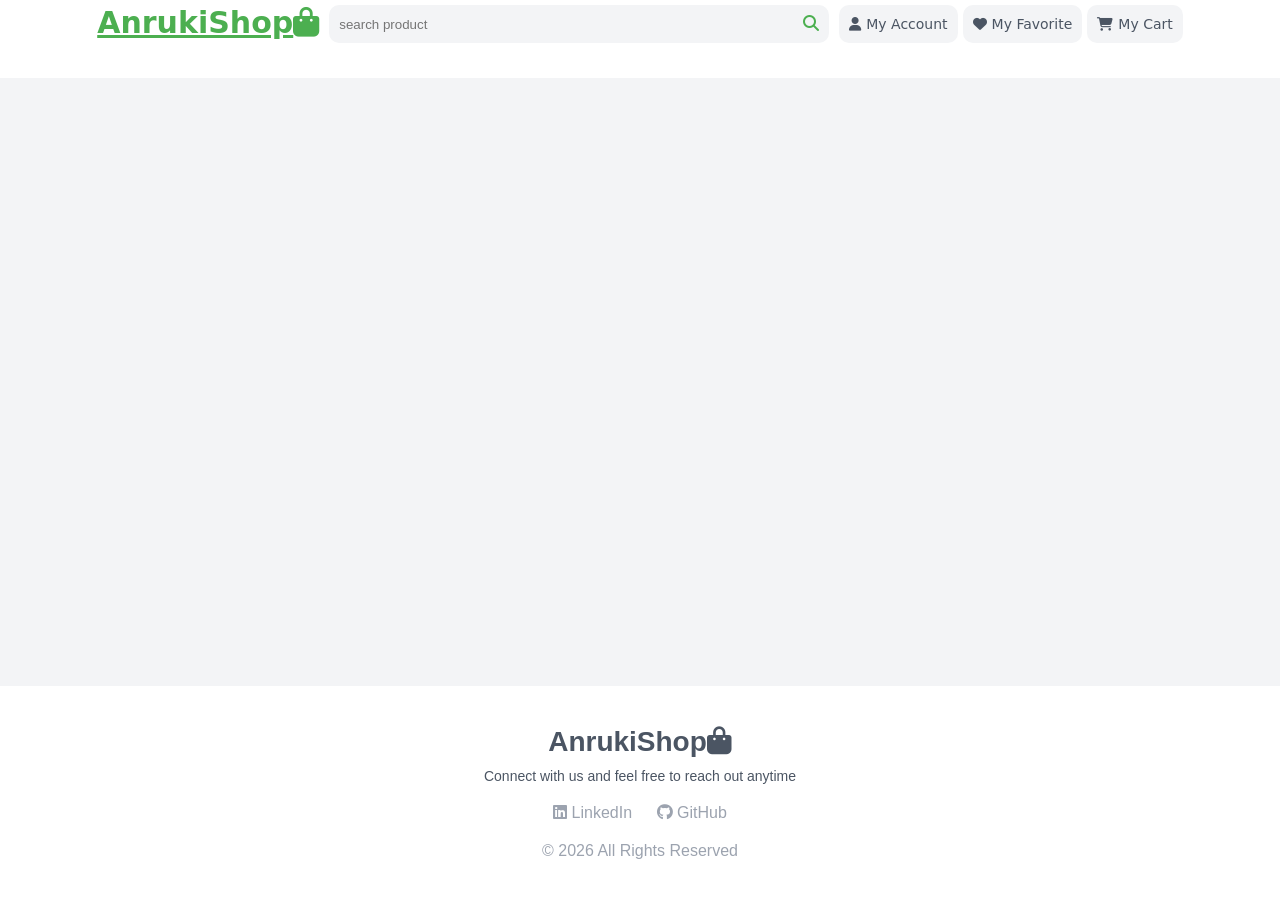
<file: index.html>
<!DOCTYPE html>
<html lang="en">

<head>
    <meta charset="UTF-8">
    <meta name="viewport" content="width=device-width, initial-scale=1.0">
    <meta name="description" content="AnrukiShop is a fully functional e-commerce web application built using Vanilla JavaScript and RESTful APIs, featuring product listing, cart system, wishlist, authentication, and checkout process.">
    <title>AnrukiShop</title>
    <link rel="stylesheet" href="CSS/index.css" />
    <link rel="stylesheet" href="CSS/products.css">
    <link rel="stylesheet" href="https://cdnjs.cloudflare.com/ajax/libs/font-awesome/6.5.0/css/all.min.css" />
    <link rel="icon" href="./favicon.ico" type="image/x-icon">
</head>

<body>
    <header id="header"></header>

    <nav id="nav"></nav>

    <section id="section">
        <div id="products" class="products"></div>
    </section>

    <footer id="footer"></footer>

    <script type="module" src="JS/main.js"></script>
</body>

</html>
</file>
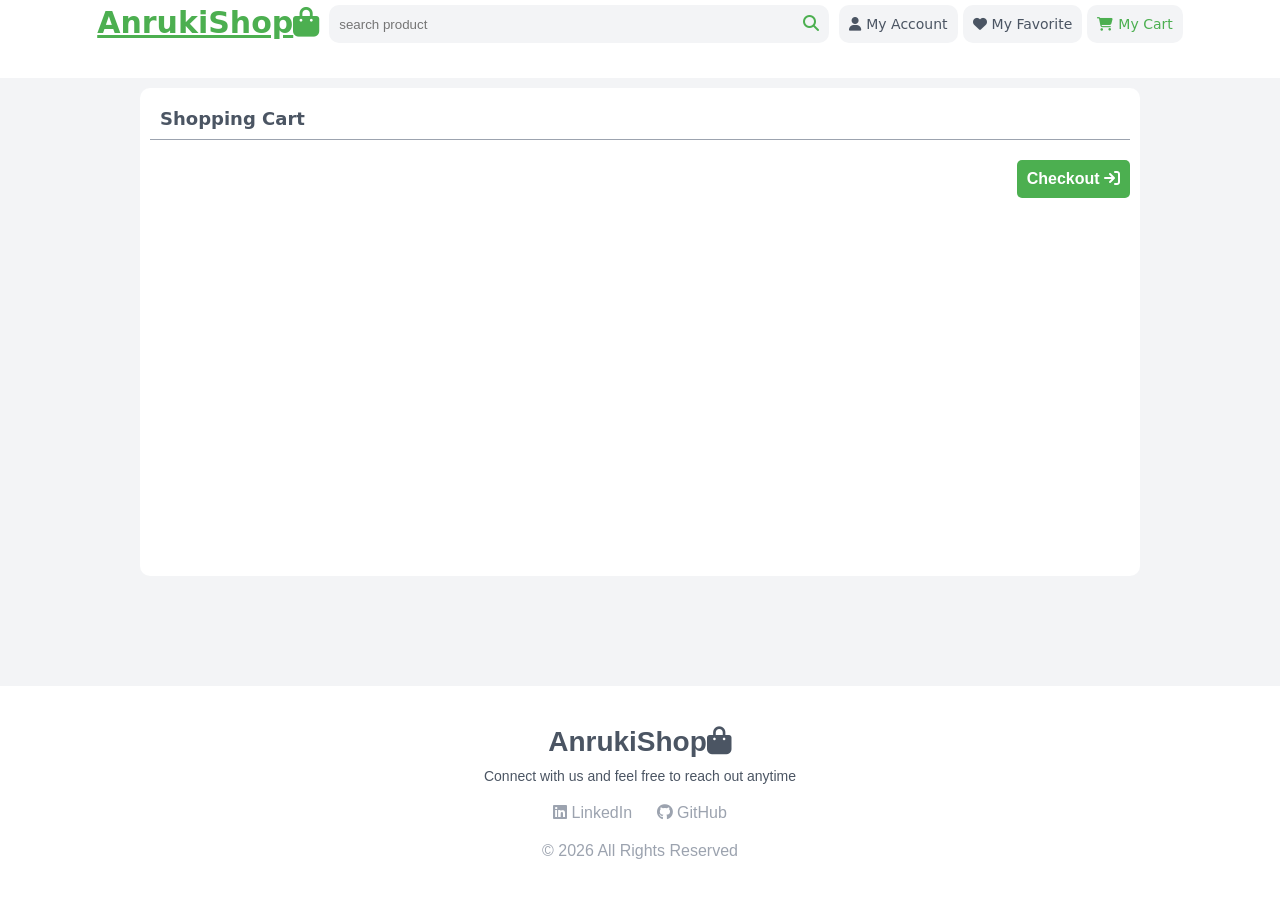
<file: cart.html>
<!DOCTYPE html>
<html lang="en">

<head>
    <meta charset="UTF-8">
    <meta name="viewport" content="width=device-width, initial-scale=1.0">
    <title>AnrukiShop</title>
    <link rel="stylesheet" href="CSS/index.css" />
    <link rel="stylesheet" href="CSS/cart.css" />
    <link rel="stylesheet" href="https://cdnjs.cloudflare.com/ajax/libs/font-awesome/6.5.0/css/all.min.css" />
    <link rel="icon" href="./favicon.ico" type="image/x-icon">
</head>

<body>
    <header id="header"></header>

    <nav id="nav"></nav>
    
    <section id="section">
        <div id="container" class="container">
            <div class="title">
                <h4>Shopping Cart</h4>
                <span id="itemsCount"></span>
            </div>
            <div id="items" class="items"></div>
            <div class="cart-total">
                <span id="total"></span>
                <button id="checkoutBtn">Checkout <i class="fa-solid fa-arrow-right-to-bracket"></i></button>
            </div>
        </div>
    </section>

    <footer id="footer"></footer>

    <script type="module" src="JS/features/cart/cart.js"></script>
</body>

</html>
</file>
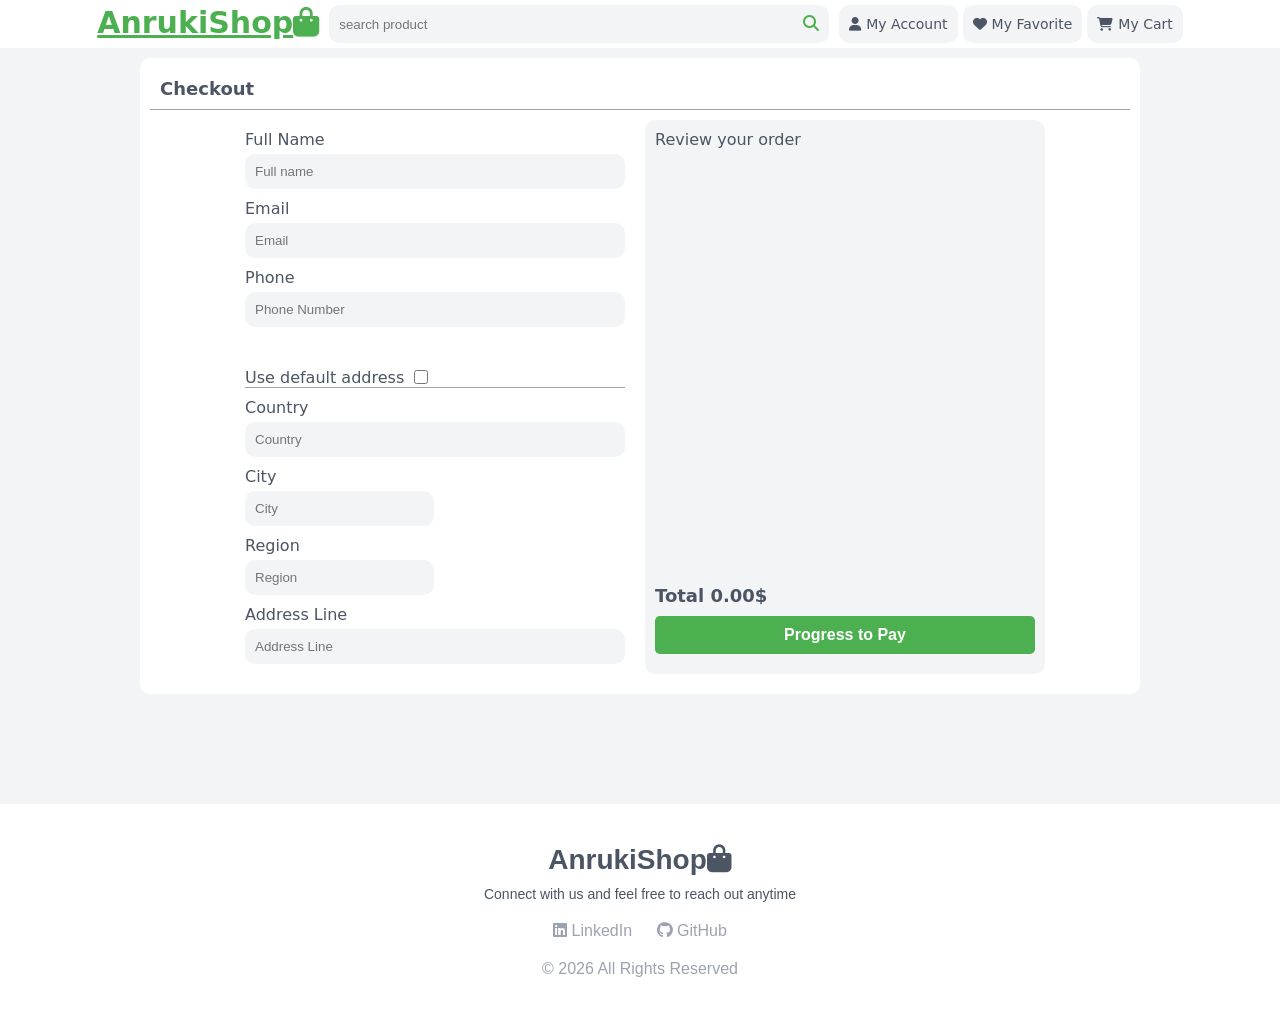
<file: checkout.html>
<!DOCTYPE html>
<html lang="en">

<head>
    <meta charset="UTF-8">
    <meta name="viewport" content="width=device-width, initial-scale=1.0">
    <title>AnrukiShop</title>
    <link rel="stylesheet" href="CSS/index.css" />
    <link rel="stylesheet" href="CSS/checkout.css" />
    <link rel="stylesheet" href="https://cdnjs.cloudflare.com/ajax/libs/font-awesome/6.5.0/css/all.min.css" />
    <link rel="icon" href="./favicon.ico" type="image/x-icon">
</head>

<body>
    <header id="header"></header>

    <section id="section">
        <div class="content">
            <div class="title">Checkout</div>
            <div class="form">
                <div class="chekout-info">
                    <div class="name">
                        <span class="label">Full Name</span>
                        <input type="text" id="name" readonly placeholder="Full name" required>
                    </div>
                    <div class="email">
                        <span class="label">Email</span>
                        <input type="text" id="email" readonly placeholder="Email" required>
                    </div>
                    <div class="phone">
                        <span class="label">Phone</span>
                        <input type="tel" id="phone" readonly placeholder="Phone Number" required>
                    </div>
                    <div class="default-address">
                        <span class="label">Use default address</span>
                        <input type="checkbox" id="useDefaultAddress">
                    </div>
                    <div class="country">
                        <span class="label">Country</span>
                        <input type="text" id="country" placeholder="Country" required>
                    </div>
                    <div class="address">
                        <div class="city">
                            <span class="label">City</span>
                            <input type="text" id="city" placeholder="City" required>
                        </div>
                        <div class="region">
                            <span class="label">Region</span>
                            <input type="text" id="region" placeholder="Region" required>
                        </div>
                        <div class="address-line">
                            <span class="label">Address Line</span>
                            <input type="text" id="addressLine" placeholder="Address Line" required>
                        </div>
                    </div>
                </div>
                <div class="pay-info">
                    <div class="order">
                        <span>Review your order</span>
                        <div class="items" id="items"></div>
                    </div>
                    <span class="total" id="total">Total 0.00$</span>
                    <button id="payBtn">Progress to Pay</button>
                    <p id="message"></p>
                </div>
            </div>
        </div>
    </section>

    <footer id="footer"></footer>

    <script type="module" src="JS/features/checkout/checkout.js"></script>
</body>

</html>
</file>
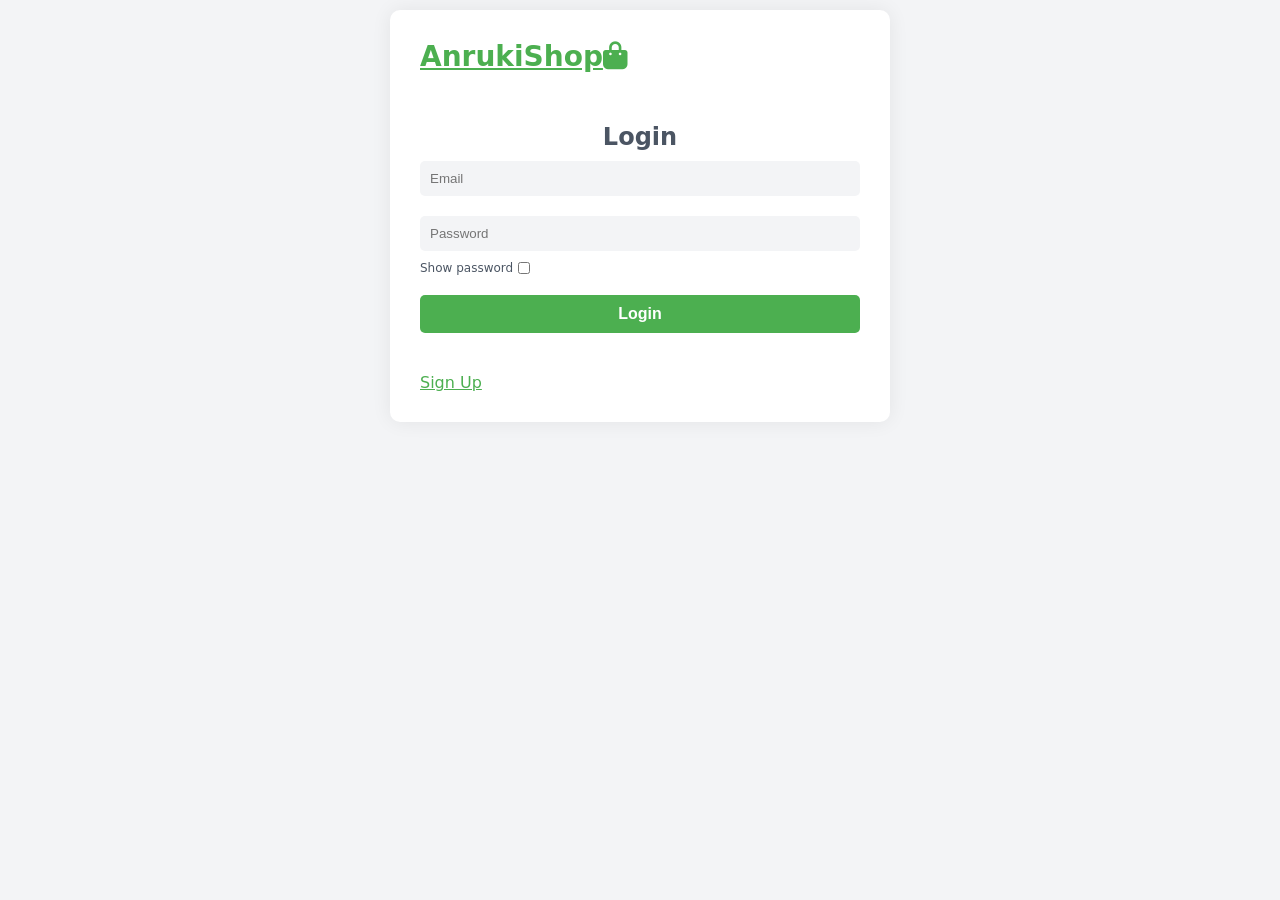
<file: login.html>
<!DOCTYPE html>
<html lang="en">

<head>
    <meta charset="UTF-8">
    <meta name="viewport" content="width=device-width, initial-scale=1.0">
    <title>AnrukiShop Login</title>
    <link rel="stylesheet" href="CSS/index.css" />
    <link rel="stylesheet" href="CSS/login.css" />
    <link rel="stylesheet" href="https://cdnjs.cloudflare.com/ajax/libs/font-awesome/6.5.0/css/all.min.css" />
    <link rel="icon" href="./favicon.ico" type="image/x-icon">
</head>

<body>

    <div class="container">
        <h1 class="logo"><a href="index.html">AnrukiShop<i class="fa-solid fa-bag-shopping"></i> </a></h1>
        <div class="form" id="form">
            <h2>Login</h2>

            <input type="email" id="email" placeholder="Email" required>
            <input type="password" id="password" placeholder="Password" required>
            <div class="show-password-box">
                Show password
                <input type="checkbox" id="showPassword">
            </div>

            <button id="loginBtn">Login</button>
            <p id="message"></p>
            <a href="signup.html">Sign Up</a>
        </div>
    </div>

    <script type="module" src="JS/features/auth/login.js"></script>
</body>

</html>
</file>
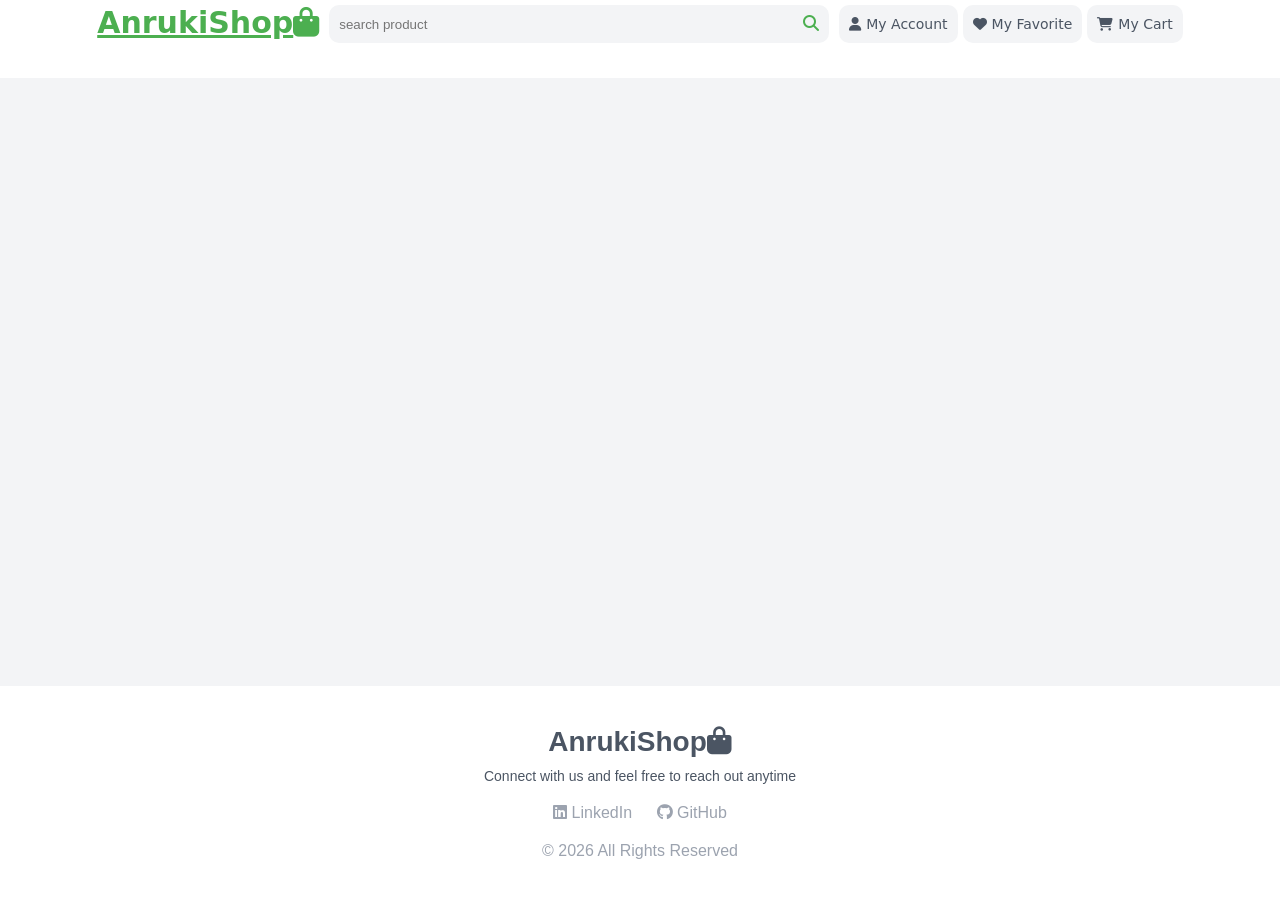
<file: product.html>
<!DOCTYPE html>
<html lang="en">

<head>
    <meta charset="UTF-8">
    <meta name="viewport" content="width=device-width, initial-scale=1.0">
    <title>AnrukiShop</title>
    <link rel="stylesheet" href="CSS/index.css" />
    <link rel="stylesheet" href="CSS/product.css" />
    <link rel="stylesheet" href="https://cdnjs.cloudflare.com/ajax/libs/font-awesome/6.5.0/css/all.min.css" />
    <link rel="icon" href="./favicon.ico" type="image/x-icon">
</head>

<body>
    <header id="header"></header>

    <nav id="nav"></nav>

    <section id="section"></section>

    <footer id="footer"></footer>

    <script type="module" src="JS/features/products/product.js"></script>
</body>

</html>
</file>
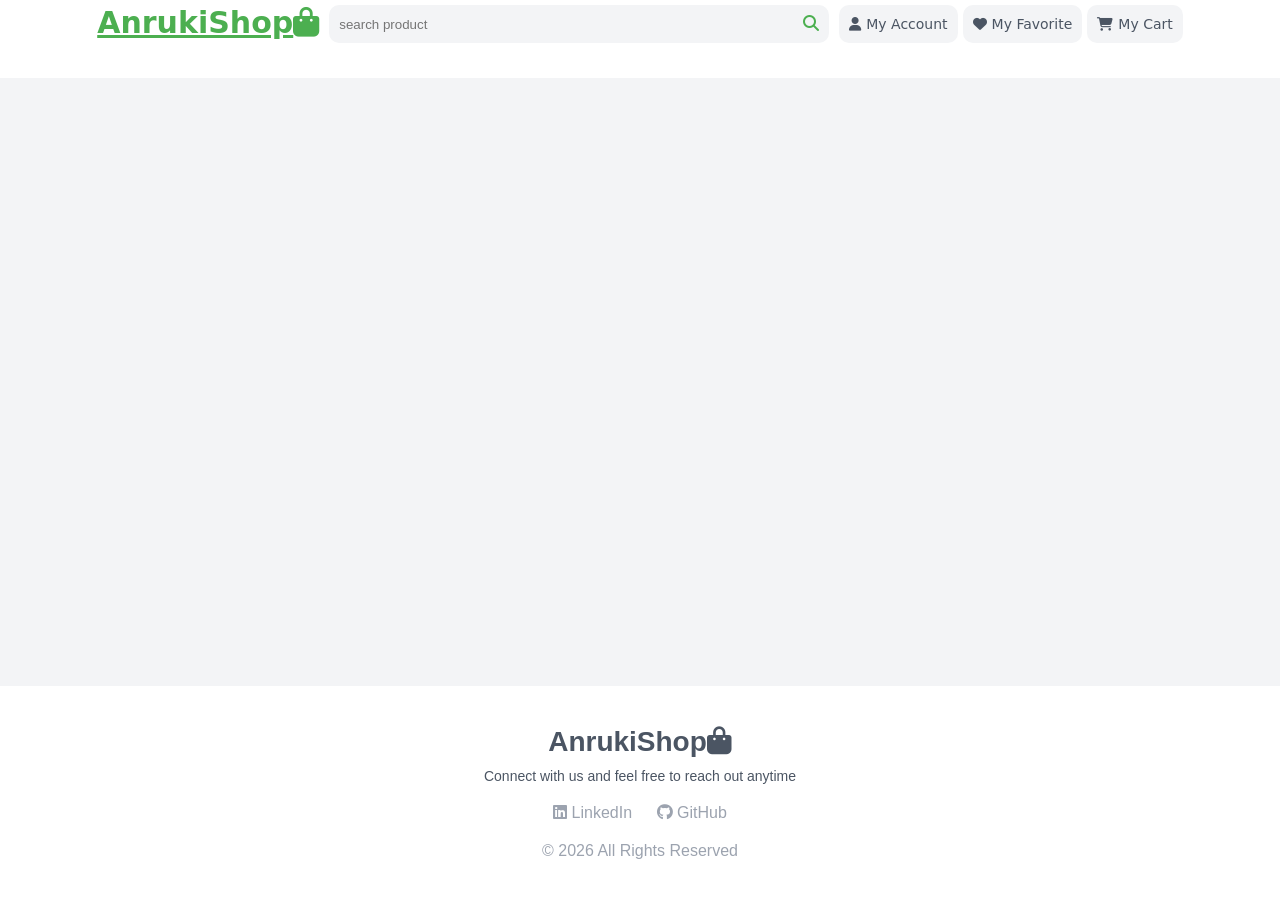
<file: products.html>
<!DOCTYPE html>
<html lang="en">

<head>
    <meta charset="UTF-8">
    <meta name="viewport" content="width=device-width, initial-scale=1.0">
    <title>AnrukiShop</title>
    <link rel="stylesheet" href="CSS/index.css" />
    <link rel="stylesheet" href="CSS/products.css" />
    <link rel="stylesheet" href="https://cdnjs.cloudflare.com/ajax/libs/font-awesome/6.5.0/css/all.min.css" />
    <link rel="icon" href="./favicon.ico" type="image/x-icon">
</head>

<body>
    <header id="header"></header>

    <nav id="nav"></nav>

    <section id="section">
        <div id="products" class="products"></div>
    </section>

    <footer id="footer"></footer>

    <script type="module" src="JS/features/products/products.js"></script>
</body>

</html>
</file>
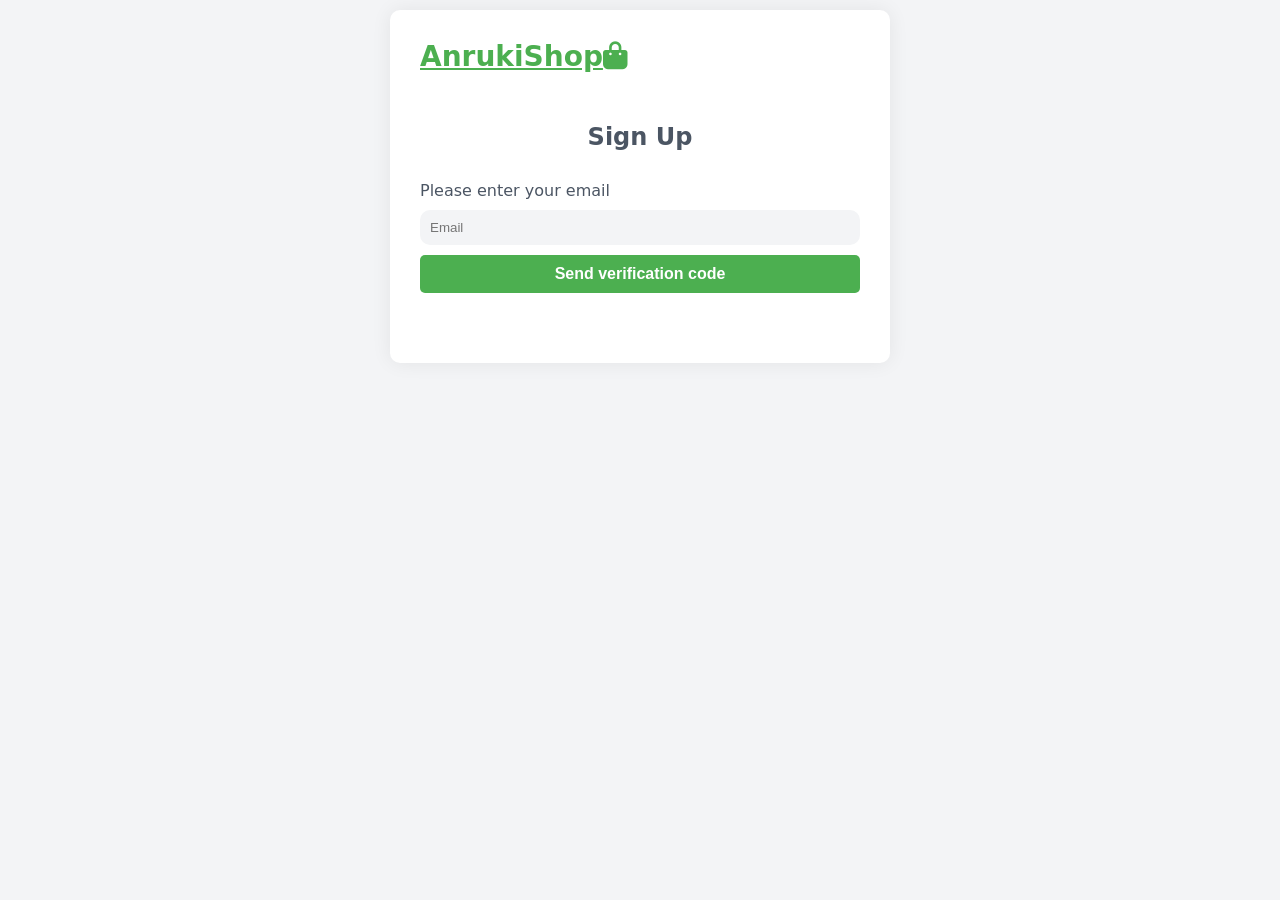
<file: signup.html>
<!DOCTYPE html>
<html lang="en">

<head>
    <meta charset="UTF-8">
    <meta name="viewport" content="width=device-width, initial-scale=1.0">
    <title>AnrukiShop Login</title>
    <link rel="stylesheet" href="CSS/index.css" />
    <link rel="stylesheet" href="CSS/signup.css" />
    <link rel="stylesheet" href="https://cdnjs.cloudflare.com/ajax/libs/font-awesome/6.5.0/css/all.min.css" />
    <link rel="icon" href="./favicon.ico" type="image/x-icon">
</head>

<body>

    <div class="container">
        <h1 class="logo"><a href="index.html">AnrukiShop<i class="fa-solid fa-bag-shopping"></i></a></h1>
        <div class="form" id="form">
            <h2>Sign Up</h2>
            <span>Please enter your email</span>
            <input type="email" id="email" placeholder="Email" required>
            <button id="sendCodeBtn">Send verification code</button>
            <p id="message"></p>
        </div>
    </div>
    <script type="module" src="JS/features/auth/signup.js"></script>
</body>

</html>
</file>
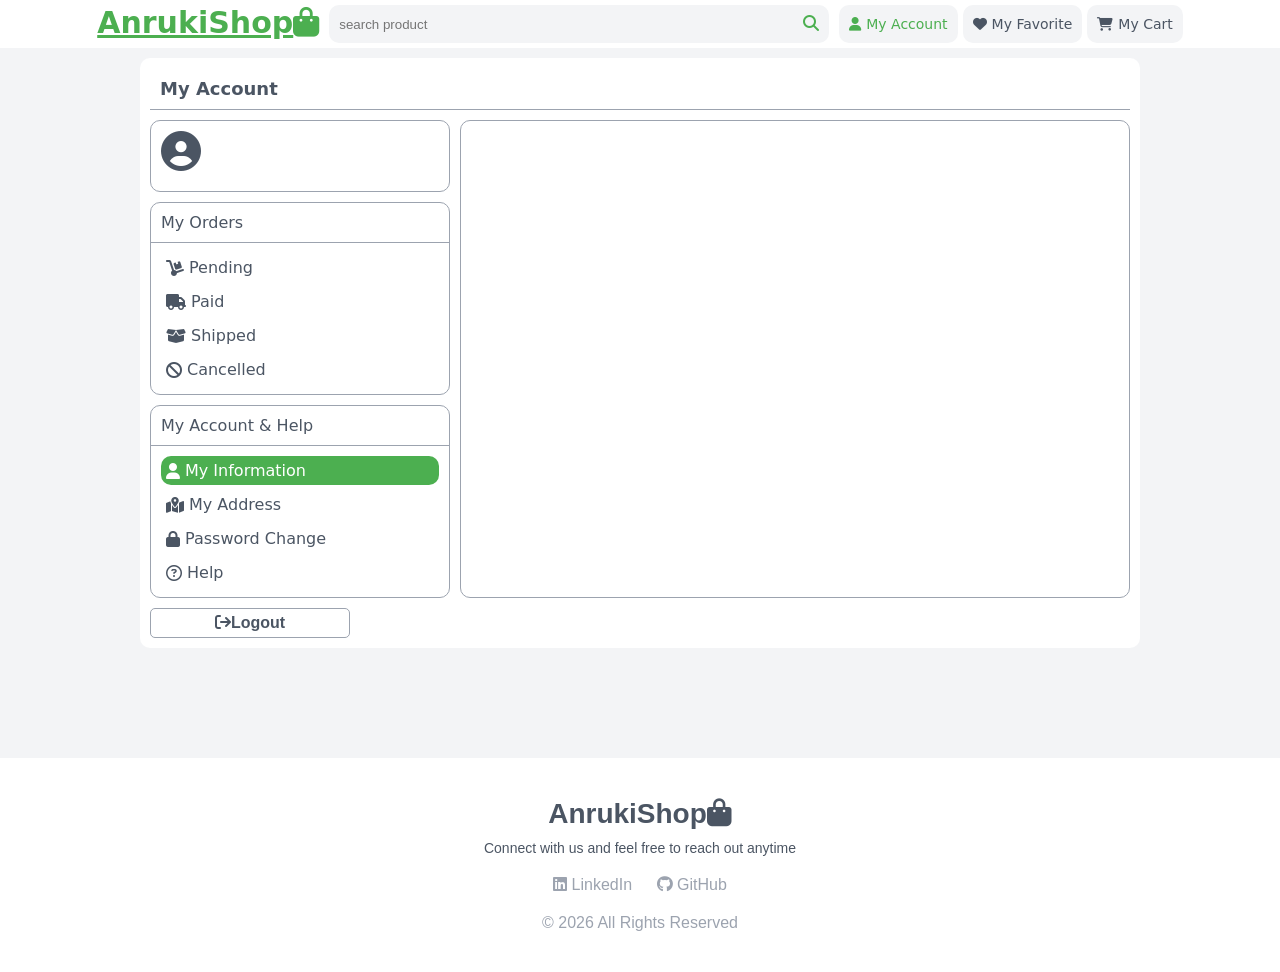
<file: user.html>
<!DOCTYPE html>
<html lang="en">

<head>
    <meta charset="UTF-8">
    <meta name="viewport" content="width=device-width, initial-scale=1.0">
    <title>AnrukiShop</title>
    <link rel="stylesheet" href="CSS/index.css">
    <link rel="stylesheet" href="CSS/user.css">
    <link rel="stylesheet" href="https://cdnjs.cloudflare.com/ajax/libs/font-awesome/6.5.0/css/all.min.css" />
    <link rel="icon" href="./favicon.ico" type="image/x-icon">
</head>

<body>

    <header id="header"></header>
    
    <section id="section">
        <div class="container">
            <div class="title">My Account</div>
            <div class="content">
                <aside id="aside">
                    <div class="avatar">
                        <i class="fa-solid fa-circle-user"></i>
                        <span class="name" id="name"></span>
                        <span class="email" id="email"></span>
                    </div>
                    <div class="orders">
                        <span class="title">My Orders</span>
                        <div class="order-options">
                            <span class="option" id="pendingOption"><i class="fa-solid fa-dolly"></i> Pending</span>
                            <span class="option" id="paidOption"><i class="fa-solid fa-truck"></i> Paid</span>
                            <span class="option" id="shopedOption"><i class="fa-solid fa-box-open"></i> Shipped</span>
                            <span class="option" id="cancelledOption"><i class="fa-solid fa-ban"></i> Cancelled</span>
                        </div>
                    </div>
                    <div class="user-info">
                        <span class="title">My Account & Help</span>
                        <div class="user-info-options">
                            <span class="option clicked" id="informationOption"><i class="fa-solid fa-user"></i> My
                                Information</span>
                            <span class="option" id="addressOption"><i class="fa-solid fa-map-location-dot"></i> My
                                Address</span>
                            <span class="option" id="passwordChangeOption"><i class="fa-solid fa-lock"></i> Password
                                Change</span>
                            <span class="option" id="helpOption"><i class="fa-regular fa-circle-question"></i>
                                Help</span>
                        </div>
                    </div>
                </aside>
                <div class="content-data" id="contentData"></div>
            </div>
            <button class="logout" id="logout"><i class="fa-solid fa-arrow-right-from-bracket"></i>Logout</button>
        </div>
    </section>

    <footer id="footer"></footer>

    <script type="module" src="JS/features/user/user.js"></script>
</body>

</html>
</file>
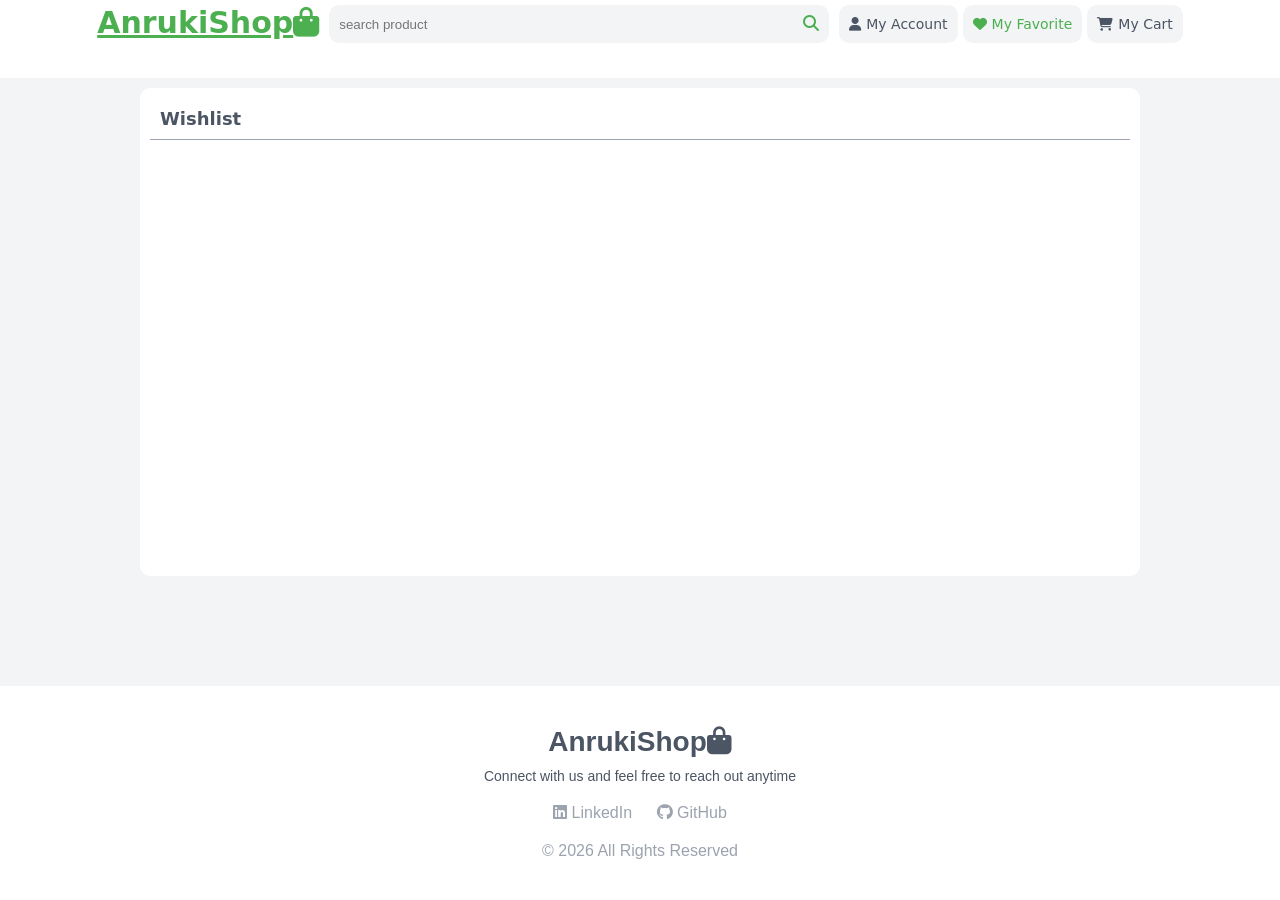
<file: wishlist.html>
<!DOCTYPE html>
<html lang="en">

<head>
    <meta charset="UTF-8">
    <meta name="viewport" content="width=device-width, initial-scale=1.0">
    <title>AnrukiShop</title>
    <link rel="stylesheet" href="CSS/index.css" />
    <link rel="stylesheet" href="CSS/wishlist.css" />
    <link rel="stylesheet" href="https://cdnjs.cloudflare.com/ajax/libs/font-awesome/6.5.0/css/all.min.css" />
    <link rel="icon" href="./favicon.ico" type="image/x-icon">
</head>

<body>
    <header id="header"></header>
    
    <nav id="nav"></nav>

    <section id="section">
        <div id="container" class="container">
            <div class="title">
                <h4>Wishlist</h4>
                <span id="itemsCount"></span>
            </div>
            <div id="items" class="items"></div>
        </div>
    </section>

    <footer id="footer"></footer>

    <script type="module" src="JS/features/wishlist/wishlist.js"></script>
</body>

</html>
</file>
<file: CSS/index.css>
* {
    box-sizing: border-box;
    margin: 0;
    padding: 0;
}

:root {
    --primary-color: #4caf50;
    --primary-light-color: #8bc34a;
    --secondary-color: #cddc39;
    --secondary-light-color: #ffeb3b;
    --red-color: #f44336;
    --text: #1f2937;
    --text-light: #4b5563;
    --text-muted: #9ca3af;
    --bg: #f3f4f6;
    --bg-light: #ffffff;
    --border-radius: 10px;
    --transition: 0.3s;
    --shadow: 0 0 20px rgba(0, 0, 0, 0.07);
}

body {
    position: relative;
    font-family: system-ui, Avenir, Helvetica, Arial, sans-serif;
    font-synthesis: none;
    text-rendering: optimizeLegibility;
    -webkit-font-smoothing: antialiased;
    -moz-osx-font-smoothing: grayscale;
    width: 100%;
    height: 100vh;
    display: flex;
    flex-direction: column;
    justify-content: space-between;
    background-color: var(--bg);
    color: var(--text-light);
}

a {
    cursor: pointer;
    color: var(--primary-color);
}

p {
    margin: 0;
}

button {
    display: block;
    border: none;
    cursor: pointer;
    font-weight: bold;
    padding: 10px;
    font-size: 16px;
    border-radius: 5px;
    background-color: var(--primary-color);
    color: var(--bg-light);
    transition: var(--transition);
}

.hidden {
    display: none;
}

.error-message {
    color: var(--red-color);
}

.spinner {
    display: block;
    margin: 5px auto;
    width: 25px;
    height: 25px;
    border: 4px solid var(--bg);
    border-top-color: var(--primary-color);
    border-radius: 50%;
    animation: spin 1s linear infinite;
}

@keyframes spin {
    0% {
        transform: rotate(0deg);
    }

    100% {
        transform: rotate(360deg);
    }
}

input {
    outline: none;
    border: none;
    background-color: var(--bg);
    border-radius: var(--border-radius);
    padding: 10px;
}

header {
    display: flex;
    justify-content: center;
    gap: 10px;
    padding: 5px;
    background-color: var(--bg-light);
}

header .logo {
    margin: 0;
    padding: 0;
    font-size: 30px;
    color: var(--primary-color);
    text-align: center;
    white-space: nowrap;
}

header .search {
    min-width: 250px;
    max-width: 500px;
    width: 100%;
    display: flex;
    justify-content: space-between;
    align-items: center;
    border-radius: var(--border-radius);
    background-color: var(--bg);
    font-size: 14px;
}

header .search input {
    flex-grow: 1;
    padding: 10px;
    box-sizing: border-box;
    background-color: transparent;
    border: none;
}
header .search button{
    color: var(--primary-color);
    background-color: transparent;
    
}
header .links {
    display: flex;
    justify-content: center;
    gap: 5px;
}

header .links .link {
    position: relative;
    display: flex;
    align-items: center;
    white-space: nowrap;
    padding: 10px;
    font-size: 14px;
    gap: 5px;
    cursor: pointer;
    color: var(--text-light);
    background-color: var(--bg);
    border-radius: var(--border-radius);
    transition: var(--transition);
}

header .links .link:hover {
    color: var(--primary-color);
}

nav {
    display: flex;
    align-items: start;
    height: 30px;
    background-color: var(--bg-light);
    z-index: 1;
}

nav .categories {
    display: flex;
    justify-content: center;
    gap: 100px;
    width: 100%;
    height: 100%;
}

nav .categories .main-category {
    height: fit-content;
    font-weight: bold;
    font-size: 20px;
    color: var(--text-light);
    height: 30px;
}

nav .categories .main-category:hover>.sub-category {
    display: block;
    box-shadow: var(--shadow);
}

nav .categories .main-category>.sub-category {
    display: none;
    width: 100%;
    font-weight: bold;
    font-size: 15px;
    padding: 5px;
    color: var(--text-light);
    background-color: var(--bg-light);
}

nav .categories .sub-category .sub-category {
    width: 100%;
    font-size: 14px;
    font-weight: normal;
}

nav .categories .category-link {
    width: fit-content;
    color: var(--primary-color);
    padding: 3px;
}

section {
    flex-grow: 1;
    width: 100%;
    background-color: var(--bg);
}

@media (max-width: 750px) {
    header {
        flex-wrap: wrap;
        gap: 5px;
    }

    header h1,
    header .links {
        flex: 1 1;
    }

    header .search {
        order: 3;
    }

    nav {
        height: 23px;
    }

    nav .categories {
        gap: 10px;
    }

    nav .categories .main-category {
        font-size: 12px;
    }

    nav .categories .main-category>.sub-category {
        font-size: 10px;
    }

    nav .categories .sub-category .sub-category {
        font-size: 10px;

    }
}

@media (max-width: 500px) {
    header .links {
        justify-content: end;
        gap: 10px;
        margin-right: 5px;
    }

    header .links .link span {
        display: none;
    }
}

.footer {
    background-color: var(--bg-light);
    padding: 40px 20px;
    font-family: Arial, sans-serif;
    text-align: center;
    margin-top: 100px;
}

.logo {
    font-size: 28px;
    margin-bottom: 10px;
}

.footer-text {
    font-size: 14px;
    margin-bottom: 20px;
}

.social-links {
    margin-bottom: 20px;
}

.social-links a {
    text-decoration: none;
    color: var(--text-muted);
    margin: 0 10px;
    font-size: 16px;
    transition: 0.3s;
}

.social-links a:hover {
    color: var(--primary-color);
}

.copyright {
    color: var(--text-muted);
}
</file>
<file: CSS/products.css>
.products {
    display: flex;
    flex-wrap: wrap;
    justify-content: center;
    gap: 10px;
    padding-top: 30px;
    padding-bottom: 30px;
}

.products .product {
    position: relative;
    display: flex;
    flex-direction: column;
    justify-content: space-between;
    gap: 5px;
    width: 300px;
    height: 500px;
    padding-top: 20px;
    padding-bottom: 10px;
    background-color: var(--bg-light);
    border-radius: 10px;
    box-shadow: var(--shadow);
}

.products .product a {
    position: absolute;
    width: 100%;
    height: 75%;
}

.products .product .favorite,
.products .product .is-favorite {
    position: absolute;
    display: flex;
    justify-content: center;
    align-items: center;
    top: 5px;
    right: 5px;
    padding: 5px;
    width: 30px;
    height: 30px;
    border: 1px solid var(--text-light);
    border-radius: 50%;
    cursor: pointer;
}

.products .product .is-favorite {
    background-color: var(--primary-color);
    color: var(--bg-light);
    border: none;
}

.products .product img {
    margin: auto;
    width: 250px;
}

.products .product .title {
    font-weight: bold;
    font-size: 1em;
    padding-right: 5px;
    padding-left: 5px;
    color: var(--text);
}


.products .product .rating {
    padding-right: 5px;
    padding-left: 5px;
    font-size: 14px;
    font-weight: bold;
    color: var(--text-light);
}

.products .product .rating i {
    color: var(--secondary-light-color);
}

.products .product .comments {
    padding-left: 5px;
    padding-right: 5px;
    font-size: 14px;
    color: var(--text-light);
}

.products .product .price {
    font-size: 20px;
    padding-right: 5px;
    padding-left: 5px;
    font-weight: bold;
    color: var(--text);
}

@media (max-width: 750px) {

    .products .product {
        width: 170px;
        height: 300px;
    }

    .products .product a {
        height: 50%;
    }

    .products .product img {
        width: 100px;
    }
}
</file>
<file: CSS/cart.css>
#cartLink {
    color: var(--primary-color);
}

section {
    display: flex;
    justify-content: center;
    align-items: center;
    background-color: var(--bg);
    padding: 10px;
}

.container {
    max-width: 1000px;
    width: 100%;
    height: 100%;
    display: flex;
    flex-direction: column;
    padding: 10px;
    background-color: var(--bg-light);
    border-radius: var(--border-radius);
}

.container .title {
    display: flex;
    justify-content: space-between;
    align-items: center;
    width: 100%;
    padding: 10px;
    gap: 5px;
    font-size: 18px;
    border-bottom: 1px solid var(--text-muted);
}

.title span {
    color: var(--primary-color);
}

.items {
    width: 100%;
    display: flex;
    flex-wrap: wrap;
    justify-content: center;
    gap: 7px;
    margin-top: 10px;
}

.empty-cart {
    display: flex;
    flex-direction: column;
    gap: 10px;
    margin-top: 50px;
    width: 100%;
    font-size: 20px;
    color: var(--text-muted);
}

.empty-cart i {
    text-align: center;
    font-size: 250px;
    color: var(--bg);
}

.item {
    position: relative;
    display: flex;
    flex-direction: column;
    align-items: center;
    width: 300px;
    padding: 10px;
    border: 1px solid var(--text-muted);
    border-radius: var(--border-radius);
}

.item .remove {
    position: absolute;
    top: 5px;
    right: 10px;
    cursor: pointer;
}

.item-details {
    display: flex;
    flex-direction: column;
    align-items: center;
    width: 250px;
    padding: 5px;
    gap: 5px;
}

.item-details img {
    width: 150px;
    height: 150px;
    object-fit: contain;
}

.item-controls {
    font-weight: bold;
    display: flex;
    align-items: center;
    padding: 10px;
}

.item-controls span {
    margin: 0 10px;
}

.item-controls button {
    width: 50px;
    padding: 5px;
    background-color: var(--bg);
    color: var(--primary-color);
}

.item-total {
    font-weight: bold;
}

.cart-total {
    display: flex;
    justify-content: space-between;
    align-items: center;
    margin-top: 10px;
    font-size: 20px;
    font-weight: bold;
}
</file>
<file: CSS/checkout.css>
section {
    display: flex;
    justify-content: center;
    align-items: center;
    background-color: var(--bg);
    padding: 10px;
}

.content {
    max-width: 1000px;
    width: 100%;
    height: 100%;
    display: flex;
    flex-direction: column;
    padding: 10px;
    background-color: var(--bg-light);
    border-radius: var(--border-radius);
}

.title {
    width: 100%;
    padding: 10px;
    gap: 5px;
    font-size: 18px;
    font-weight: bold;
    border-bottom: 1px solid var(--text-muted);
}

.form {
    display: flex;
    flex-wrap: wrap;
    justify-content: center;
    gap: 10px;
    padding: 10px;
}

.chekout-info {
    display: flex;
    flex-direction: column;
    gap: 10px;
    max-width: 400px;
    width: 100%;
    padding: 10px;
}

.name,
.email,
.phone,
.country {
    display: flex;
    flex-direction: column;
    gap: 5px;
    width: 100%;
}

.phone div {
    display: flex;
}

.phone div select {
    border: none;
    outline: none;
    background-color: var(--bg);
    border-top-left-radius: var(--border-radius);
    border-bottom-left-radius: var(--border-radius);
}

.phone div input {
    border-top-left-radius: 0;
    border-bottom-left-radius: 0;
    width: 100%;
}

.country select {
    border: none;
    outline: none;
    padding: 10px;
    background-color: var(--bg);
    border-radius: var(--border-radius);
}

.address {
    display: flex;
    flex-wrap: wrap;
    width: 100%;
    gap: 10px;
}

.city {
    display: flex;
    flex-direction: column;
    gap: 5px;
}

.region {
    display: flex;
    flex-direction: column;
    gap: 5px;
}

.address-line {
    flex-grow: 1;
    display: flex;
    flex-direction: column;
    gap: 5px;
    width: 100%;
}

.address-line input {
    width: 100%;
}

.default-address {
    margin-top: 30px;
    display: flex;
    align-items: end;
    gap: 10px;
    border-bottom: 1px solid var(--text-muted);
}

input[type="checkbox"] {
    width: 14px;
    height: 20px;
}


.pay-info {
    display: flex;
    flex-direction: column;
    gap: 10px;
    max-width: 400px;
    width: 100%;
    padding: 10px;
    background-color: var(--bg);
    border-radius: var(--border-radius);
}

.pay-info .order {
    flex-grow: 1;
}

.pay-info .order .items {
    display: flex;
    flex-direction: column;
    gap: 5px;
    margin-top: 10px;
}

.pay-info .order .items .item {
    display: flex;
    align-items: end;
    gap: 10px;
    padding: 10px;
    background-color: var(--bg-light);
    border-radius: var(--border-radius);
}

.pay-info .order .items .item img {
    height: 100px;
    width: 100px;
    object-fit: contain;

}

.pay-info .order .items .item .item-details {
    display: flex;
    flex-direction: column;
    justify-content: space-between;
    height: 100px;
}

.pay-info .total {
    font-size: 18px;
    font-weight: bold;
}

#message {
    text-align: center;
}
</file>
<file: CSS/login.css>
body {
    display: flex;
    align-items: center;
    height: 100vh;
}

.container {
    max-width: 500px;
    width: 100%;
    padding: 30px;
    border-radius: 10px;
    color: var(--text-light);
    background-color: var(--bg-light);
    box-shadow: var(--shadow);
    margin-top: 10px;
}

.logo {
    margin-bottom: 50px;
    text-align: start;
}

h2 {
    text-align: center;
}

input {
    width: 100%;
    padding: 10px;
    margin: 10px 0;
    border-radius: 5px;
}

.show-password-box {
    align-items: center;
    display: flex;
    gap: 5px;
    margin-bottom: 20px;
    font-size: 12px;
}

.show-password-box input {
    padding: 0;
    margin: 0;
    width: 12px;
    height: 12px;
}

button {
    width: 100%;
    margin-bottom: 40px;
}

.hidden {
    display: none;
}

p {
    text-align: center;
}
</file>
<file: CSS/product.css>
section {
    display: flex;
    justify-content: center;
    align-items: center;
    background-color: var(--bg);
    padding: 10px;
}

.product {
    display: flex;
    flex-wrap: wrap;
    justify-content: center;
    align-items: center;
    max-width: 1000px;
    width: 100%;
    padding: 10px;
    gap: 20px;
    background-color: var(--bg-light);
    border-radius: var(--border-radius);
}

.product .category-path {
    width: 100%;
    padding: 5px;
    margin-bottom: 10px;
    color: var(--primary-color);
    background-color: var(--bg);
}

.product .category-path a {
    text-decoration: none;
}

.product .slider,
.product .slider .slides {
    position: relative;
    display: flex;
    width: 450px;
    height: 450px;
}

.product .slider .slide {
    position: absolute;
    width: 100%;
    height: 100%;
    object-fit: contain;
    opacity: 0;
    transition: opacity 0.5s;
}

.product .slider .slide.active {
    opacity: 1;
}

.product .slider .prev,
.product .slider .next {
    position: absolute;
    top: 50%;
    transform: translateY(-50%);
    background-color: transparent;
    color: var(--text);
    border: none;
    font-size: 25px;
    padding: 10px;
    cursor: pointer;
}

.product .slider .prev {
    left: -10px;
    z-index: 1;
}

.product .slider .next {
    right: -10px;
}

.product .product-details {
    display: flex;
    flex-direction: column;
    max-width: 450px;
    width: 100%;
    gap: 10px;
    padding: 10px;
}

.product .product-details .title {
    font-size: 30px;
    font-weight: bold;
    color: var(--text);
}

.product .product-details .description {
    font-size: 24px;
    color: var(--text-light);
}

.product .product-details .rating {
    display: flex;
    gap: 10px;
}

.product .product-details .rating .stars {
    font-size: 24px;
    font-weight: bold;
    color: var(--text);
}

.product .product-details .rating .stars i {
    color: var(--secondary-light-color);
}

.product .product-details .rating .stars .fa-regular {
    color: var(--text-light);
}

.product .product-details .rating .comments-count {
    font-size: 24px;
    color: var(--text-light);
}

.product .product-details .price {
    font-size: 30px;
    font-weight: bold;
    color: var(--text);
}

.product .product-details .add-to-cart-btn {
    width: 100%;
    text-align: end;
}

.product .product-details .add-to-cart-btn button {
    padding: 12px;
    width: 200px;
    font-size: 18px;
    text-align: center;
    font-weight: bold;
    background-color: var(--primary-color);
    color: var(--bg-light);
    border-radius: 5px;
}

.product .product-reviews {
    display: flex;
    flex-direction: column;
    font-size: 20px;
    width: 100%;
    font-weight: bold;
    color: var(--text);
    gap: 10px;
}

.product .product-reviews .review {
    display: flex;
    flex-direction: column;
    gap: 5px;
    width: 100%;
    font-size: 18px;
    padding: 10px;
    color: var(--text-light);
    font-weight: normal;
    border-bottom: 1px solid var(--text-light);
}

.product .product-reviews .review .user-name {
    font-weight: bold;
    color: var(--text);
}

.product .product-reviews .review .reting i {
    color: var(--secondary-light-color);
}

.product .product-reviews .review .reting .fa-regular {
    color: var(--text-light);
}

@media (max-width: 750px) {

    .product .slider,
    .product .slider .slides {
        width: 300px;
        height: 400px;
    }

    .product .product-details .title {
        font-size: 24px;
    }

    .product .product-details .description {
        font-size: 18px;
    }

    .product .product-details .price {
        font-size: 24px;
    }

    .product .product-reviews .rating .stars {
        font-size: 18px;
    }

    .product .product-reviews .rating .comments-count {
        font-size: 18px;
    }

    .product .product-reviews .review {
        font-size: 14px;
    }
}
</file>
<file: CSS/signup.css>
body {
    display: flex;
    align-items: center;
    height: 100vh;
}

.container {
    max-width: 500px;
    width: 100%;
    padding: 30px;
    border-radius: 10px;
    color: var(--text-light);
    background-color: var(--bg-light);
    box-shadow: var(--shadow);
    margin-top: 10px;
}

.logo {
    margin-bottom: 50px;
    text-align: start;
}

h2 {
    text-align: center;
    margin-bottom: 30px;
}

input {
    width: 100%;
    padding: 10px;
    margin: 10px 0;
    border-radius: var(--border-radius);
}

.code-input {
    text-align: center;
    font-size: 20px;
    font-weight: bold;
    letter-spacing: 8px;
    color: var(--primary-color);
}

.show-password-box {
    align-items: center;
    display: flex;
    gap: 5px;
    margin-bottom: 50px;
    font-size: 12px;
}

.show-password-box input {
    padding: 0;
    margin: 0;
    width: fit-content;
}

button {
    width: 100%;
    margin-bottom: 40px;
}

.hidden {
    display: none;
}

p {
    text-align: center;
    margin: 10px;
}

.gender {
    display: flex;
    align-items: center;
    width: fit-content;
    font-size: 14px;
    padding: 10px;
    margin: 10px 0;
    gap: 5px;
    background-color: var(--bg);
    border-radius: var(--border-radius);
}

.gender input {
    width: fit-content;
    padding: 0;
    margin: 0;
}

.gender label {
    margin-right: 20px;
}

input[type="date"] {
    display: block;
    width: fit-content;
}
</file>
<file: CSS/user.css>
#accountLink {
    color: var(--primary-color);
}

section {
    display: flex;
    justify-content: center;
    align-items: center;
    background-color: var(--bg);
    padding: 10px;
}

.container {
    position: relative;
    max-width: 1000px;
    width: 100%;
    height: 100%;
    display: flex;
    flex-wrap: wrap;
    gap: 10px;
    padding: 10px;
    background-color: var(--bg-light);
    border-radius: var(--border-radius);
}

.container>.title {
    width: 100%;
    padding: 10px;
    gap: 5px;
    font-size: 18px;
    font-weight: bold;
    border-bottom: 1px solid var(--text-muted);
}

.content {
    width: 100%;
    display: flex;
    justify-content: center;
    gap: 10px;
}

aside {
    flex-grow: 1;
    display: flex;
    flex-direction: column;
    gap: 10px;
    min-width: 300px;

}

aside .avatar {
    width: 100%;
    padding: 10px;
    display: flex;
    flex-wrap: wrap;
    align-items: center;
    gap: 10px;
    border: 1px solid var(--text-muted);
    border-radius: var(--border-radius);
}

aside .avatar i {
    font-size: 40px;
}

aside .avatar .name {
    font-size: 20px;
}

aside .avatar .email {
    width: 100%;
    color: var(--primary-color);
}

aside .user-info,
aside .orders {
    width: 100%;
    border: 1px solid var(--text-muted);
    border-radius: var(--border-radius);
}

aside .title {
    display: block;
    padding: 10px;
    border-bottom: 1px solid var(--text-muted);
}

aside .order-options,
aside .user-info-options {
    display: flex;
    flex-direction: column;
    padding: 10px;
    gap: 5px;
}

aside .option {
    display: flex;
    align-items: center;
    gap: 5px;
    padding: 5px;
    border-radius: var(--border-radius);
    transition: var(--transition);
    cursor: pointer;
}

aside .option:hover {
    color: var(--bg-light);
    background-color: var(--primary-color);
}

aside .clicked {
    color: var(--bg-light);
    background-color: var(--primary-color);
}

.logout {
    max-width: 200px;
    width: 100%;
    padding: 5px;
    color: var(--text-light);
    border: 1px solid var(--text-muted);
    background-color: var(--bg-light);
}

.content-data {
    width: 100%;
    padding: 10px;
    background-color: var(--bg-light);
    border: 1px solid var(--text-muted);
    border-radius: var(--border-radius);
}


.content-data .user-info,
.content-data .user-address,
.content-data .user-change-password {
    width: 100%;
    height: 100%;
    display: flex;
    flex-direction: column;
    justify-content: center;
    align-items: center;
    gap: 10px;
    padding: 10px;
}

.content-data .user-info .name,
.content-data .user-info .phone,
.content-data .user-info .birth,
.content-data .user-info .save,
.content-data .user-address .country,
.content-data .user-address .city,
.content-data .user-address .region,
.content-data .user-address .address-line,
.content-data .user-address .save,
.content-data .user-change-password .password,
.content-data .user-change-password .save {
    display: flex;
    flex-direction: column;
    max-width: 400px;
    width: 100%;
    gap: 5px;
}

.content-data .user-change-password .show-password-box {
    display: flex;
    max-width: 400px;
    width: 100%;
    gap: 5px;
    font-size: 12px;
    margin-bottom: 20px;
}

.content-data .orders {
    display: flex;
    flex-direction: column;
    gap: 5px;
}

.content-data .title {
    padding: 10px;
    border-bottom: 1px solid var(--text-muted);
}

.content-data .orders .order {
    display: flex;
    flex-direction: column;
    padding: 10px;
    background-color: var(--bg);
    border-radius: var(--border-radius);

}

.content-data .orders .order .title {
    display: flex;
    justify-content: space-between;
}

.content-data .orders .order p {
    display: flex;
    justify-content: space-between;
    padding: 10px;
    font-weight: bold;
}

.content-data .orders .order p a i {
    color: var(--red-color);
}

.content-data .orders .order button {
    width: 150px;
    padding: 5px;
}

@media (max-width: 750px) {

    .content {
        flex-wrap: wrap;
    }

    .logout {
        margin-top: 50px;
    }
}
</file>
<file: CSS/wishlist.css>
#favoriteLink {
    color: var(--primary-color);
}

section {
    display: flex;
    justify-content: center;
    align-items: center;
    background-color: var(--bg);
    padding: 10px;
}

.container {
    max-width: 1000px;
    width: 100%;
    height: 100%;
    display: flex;
    flex-direction: column;
    padding: 10px;
    background-color: var(--bg-light);
    border-radius: var(--border-radius);
}

.container .title {
    display: flex;
    justify-content: space-between;
    align-items: center;
    width: 100%;
    padding: 10px;
    gap: 5px;
    font-size: 18px;
    border-bottom: 1px solid var(--text-muted);
}

.title span {
    color: var(--primary-color);
}

.empty-wishlist {
    display: flex;
    flex-direction: column;
    gap: 10px;
    margin-top: 50px;
    width: 100%;
    font-size: 20px;
    color: var(--text-muted);
}

.empty-wishlist i {
    text-align: center;
    font-size: 250px;
    color: var(--bg);
}

.items {
    display: flex;
    justify-content: center;
    flex-wrap: wrap;
    gap: 5px;
    margin-top: 10px;
}

.items .item {
    position: relative;
    display: flex;
    width: 300px;
    height: 200px;
    gap: 10px;
    padding: 10px;
    background-color: var(--bg-light);
    border-radius: var(--border-radius);
    border: 1px solid var(--text-muted);
}

.items .item .item-details {
    width: 100%;
    display: flex;
    flex-direction: column;
    align-items: center;
    justify-content: space-between;
    gap: 5px;
}

.items .item .item-details img {
    width: 100px;
    height: 100px;
    object-fit: contain;
}

.favorite,
.is-favorite {
    position: absolute;
    display: flex;
    justify-content: center;
    align-items: center;
    top: 5px;
    right: 5px;
    padding: 5px;
    width: 30px;
    height: 30px;
    border: 1px solid var(--text-light);
    border-radius: 50%;
    cursor: pointer;
}

.is-favorite {
    background-color: var(--primary-color);
    color: var(--bg-light);
    border: none;
}
</file>
